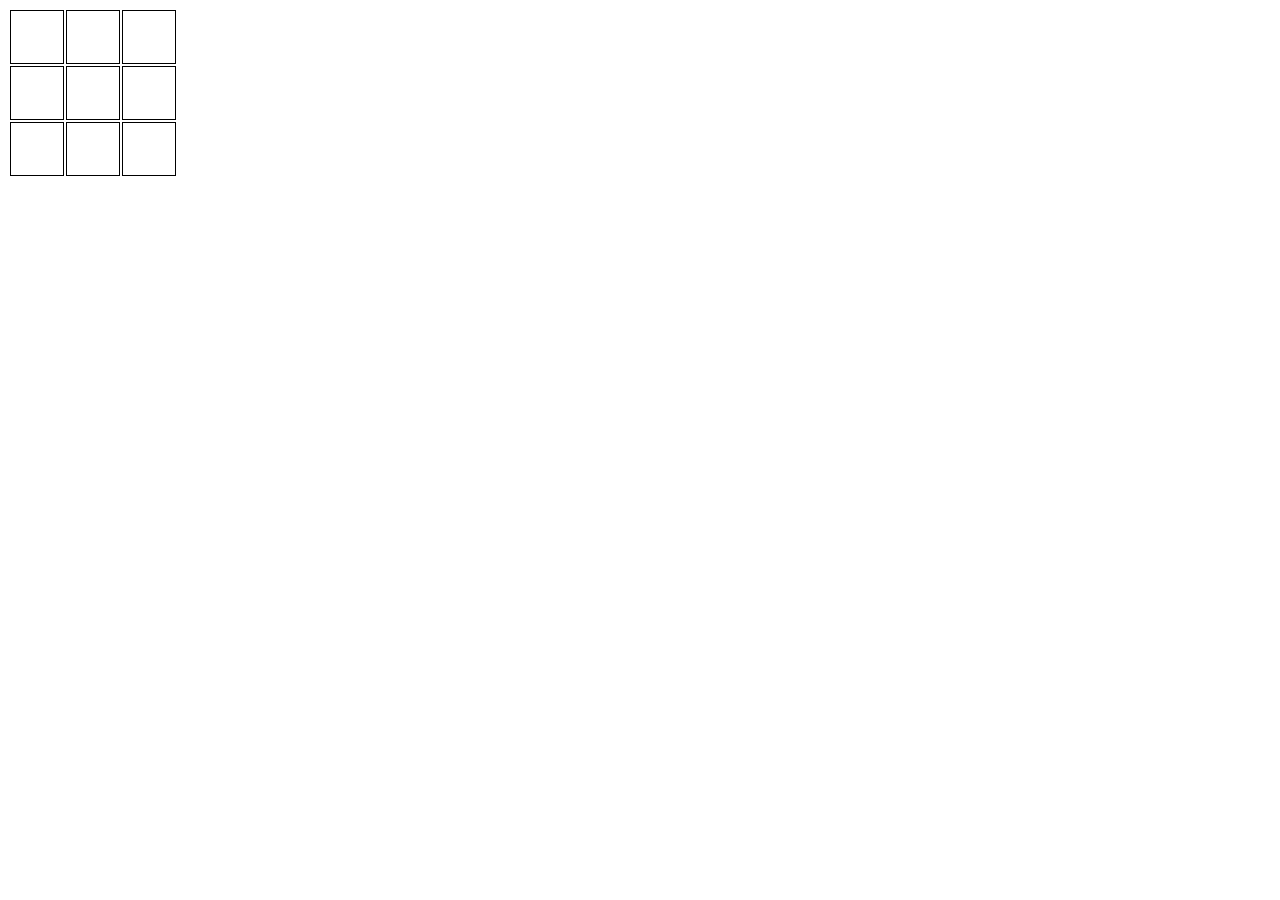
<file: lesson11/index.html>
<!DOCTYPE html>
<html lang="en">
<head>
    <meta charset="UTF-8">
    <title>Title</title>
    <link rel="stylesheet" href="css/index.css">
</head>
<body>

<table id="field">
    <tr>
        <td></td>
        <td></td>
        <td></td>
    </tr>
    <tr>
        <td></td>
        <td></td>
        <td></td>
    </tr>
    <tr>
        <td></td>
        <td></td>
        <td></td>
    </tr>
</table>

<!--<div id="game1" class="game"></div>-->

<script src="js"></script>
</body>
</html>
</file>
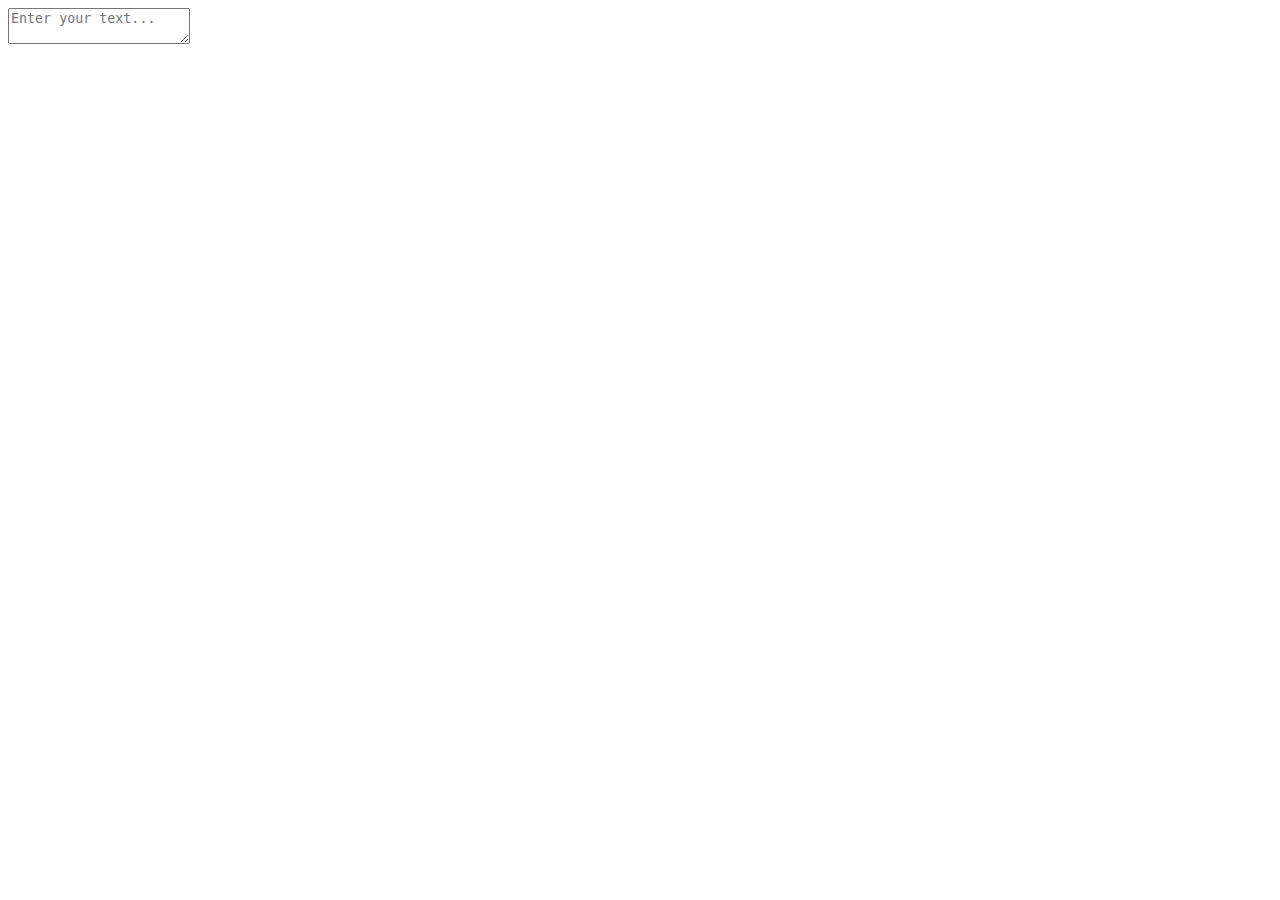
<file: lesson12/index.html>
<!DOCTYPE html>
<html lang="en">
<head>
    <meta charset="UTF-8">
    <title>Title</title>
</head>
<body>
<textarea id="text-area" placeholder="Enter your text..."></textarea>
<script src="js"></script>
</body>
</html>
</file>
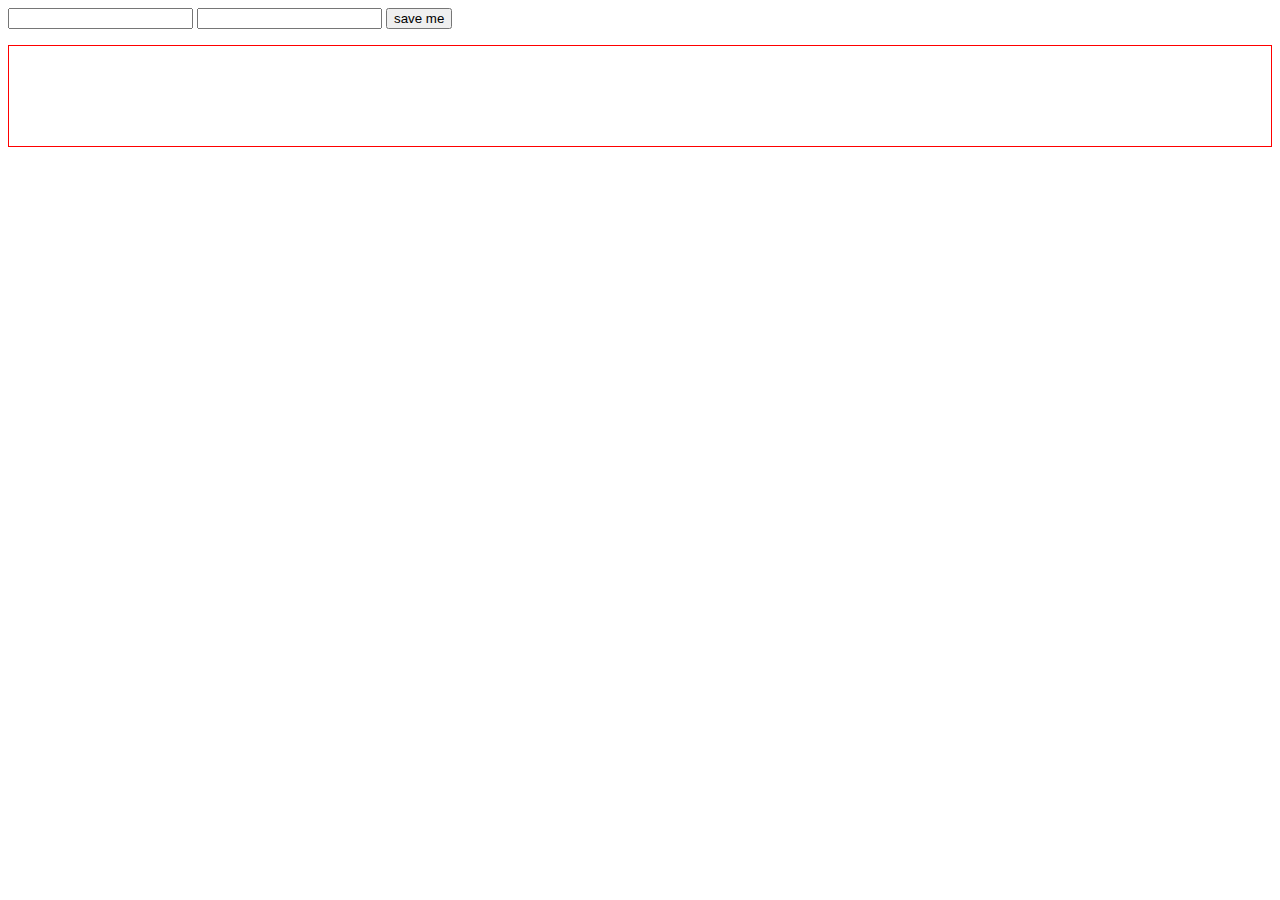
<file: lesson7/index.html>
<!DOCTYPE html>
<html lang="en">
<head>
    <meta charset="UTF-8">
    <title>Title</title>
</head>
<body>

<div>

    <div class="block">
        <input data-name="name" type="text" class="block__input">
        <input data-name="lastname" type="text" class="block__input">
        <button class="block__button">save me</button>
    </div>

    <ul class="users-list" style="min-width:200px;min-height:100px;border:1px red solid">
    </ul>

    <!--    <div class="wrapper">-->
    <!--        <div class="test">-->
    <!--            <button class="test__button">click me</button>-->
    <!--        </div>-->
    <!--    </div>-->


    <!--    <div class="wrapper">-->
    <!--        <div class="test">-->
    <!--            <button class="test__button">click me</button>-->
    <!--        </div>-->
    <!--    </div>-->

    <!--    <form action="">-->
    <!--        <input type="text">-->
    <!--        <button>click me</button>-->
    <!--    </form>-->


    <!--    <div class="block">-->
    <!--        <span class="block__title">This is title</span>-->
    <!--        <span class="block__title">This is second title</span>-->
    <!--        <button>click me</button>-->
    <!--    </div>-->


    <!--    <span class="first_span">This is text</span>-->
    <!--    <span class="first_span">This is second span</span>-->
    <!--    <button class="button">click me</button>-->
</div>

<script src="js"></script>
</body>
</html>
</file>
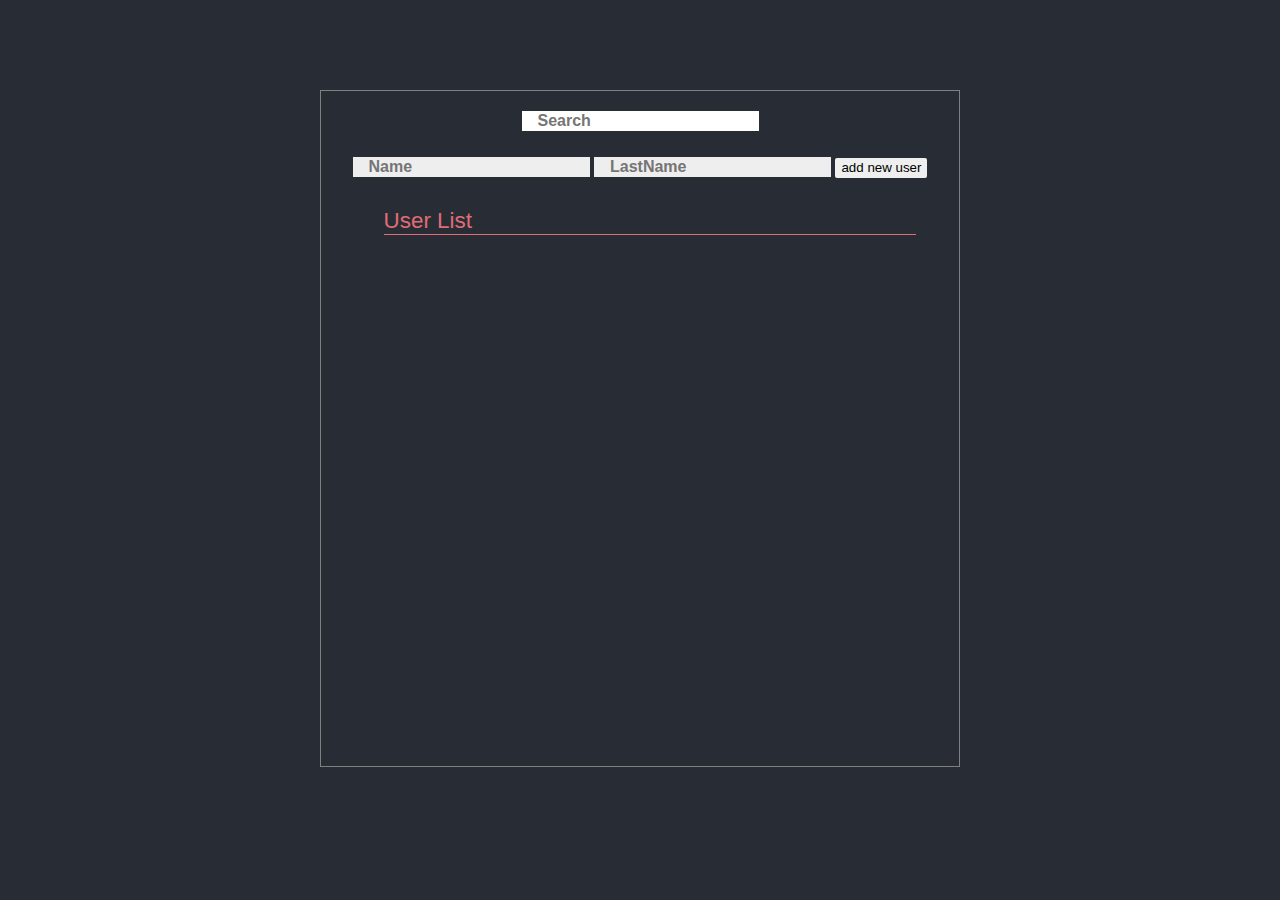
<file: lesson9/index.html>
<!DOCTYPE html>
<html lang="en">
<head>
	<meta charset="UTF-8">
	<meta name="viewport" content="width=device-width, initial-scale=1.0">
	<link rel="icon" type="image/png" href="favicon.png" />
	<link rel="stylesheet" href="assets/style.css">
	<title>hw-9</title>
</head>
<body>
	<div class="wrapper">
		<input type="text" class="search" placeholder="Search">
		<div class="form">
			<div class="form">
				<input id="name" type="text" placeholder="Name">
				<input id="lastname" type="text" placeholder="LastName">
				<button class="add-user">add new user</button>
			</div>
		</div>

		<div class="header">
			<div class="title">User List</div>
		</div>
		<div class="list">
		</div>
	</div>
	<!-- <script src="assets/app.js"></script> -->
	<script src="homework/user.js"></script>
	<script src="homework/app.js"></script>
</body>
</html>
</file>
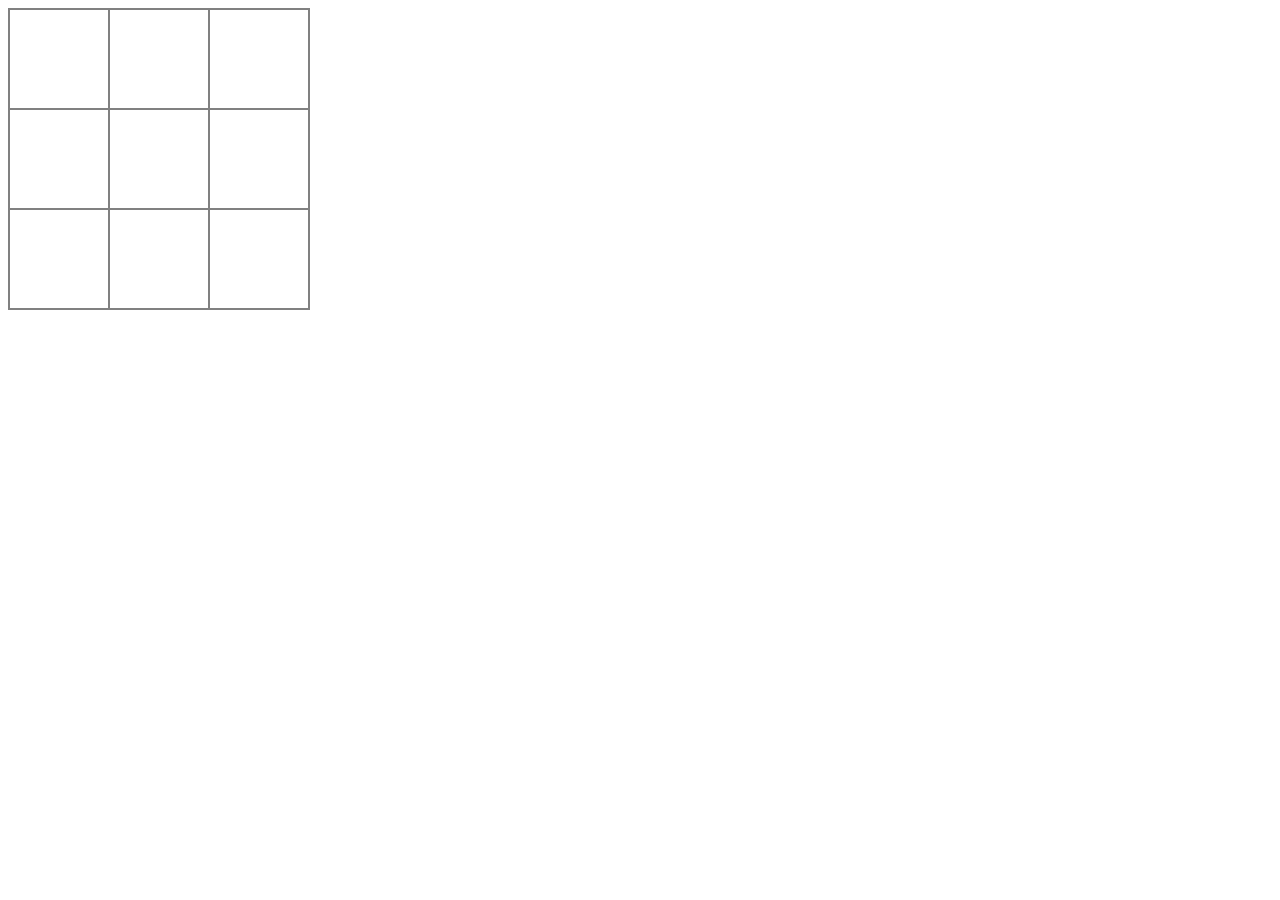
<file: lesson11/homework/index.html>
<!DOCTYPE html>
<html lang="en">
<head>
	<meta charset="UTF-8">
	<meta name="viewport" content="width=device-width, initial-scale=1.0">
	<link rel="stylesheet" href="style.css">
	<title>hw-11</title>
</head>
<body>
	<div id="box"></div>
	
<script src="app.js"></script>	
</body>
</html>
</file>
<file: lesson11/css/index.css>
/*.game td {*/
/*  padding: 20px;*/
/*  border: 1px solid black;*/
/*}*/

/*.active {*/
/*  background: red;*/
/*}*/

#field td {
    width: 50px;
    height: 50px;
    border: 1px solid black;
    text-align: center;
    font-weight: bold;
}


.active-cross {
    background-color: red;
}
.active-zero {
    background-color: green;
}
</file>
<file: lesson9/assets/style.css>
html, body {
	margin: 0;
	padding: 0;
}
body {
	font-family: 'Arial';
	background: #282c34;
}
input,button {
	height: 20px;
	box-sizing: border-box;
	border: none;
}
#submit {
	height: 1.8em;
}
#post-title,#lastname,#name {
	outline: none !important;
	background: #eee;
}
input:focus {
    outline: none !important;
    border:1px solid #900;
  }
.wrapper {
	margin: 10vh 25vw;
	min-width: 30vw;
	min-height: 75vh;
	border: 1px solid grey;
	display: flex;
	flex-direction: column;
	background: #282c34;
}
.form {
	margin: 3px auto;
}
.search {
	margin: 20px auto;
}
.title {
	margin: 1.5vw 0 0 1.5vw;
	text-align: left;
	color: #E06C75;
	border-bottom: 1px solid #E06C75;
	width: 100%;
}
button {
	cursor: pointer;
	min-width: 2.5vw;
	border-radius: 2px;
}
.list {
	margin: 0 5vw;
	padding: 5px;
}
.header {
	margin: 0 3vw;
	padding: 5px;
	font-size: 140%;
	border-bottom: 5px solid #282c34;
}
.header .post-title {
	background: #282c34;
	color: #61AFEF;
}
.header, .post {
	display: flex;
	justify-content: space-between;
	align-items: center;
}
.user {
	display: flex;
	justify-content: space-between;
	border-bottom: 3px solid #282c34;
	cursor: default;
}
.user > div {
	color: #ABB2BF;
	flex-grow: 1;
}
.user:hover div {
	color: #E06C75;
}
.user > button {
	margin: 0 2px;
}
.user-title {
	flex-grow: 1;
	margin-right: 5px;
	padding-left: 5px;
	background: #ABB2BF;
	height: 100%;
}

.del {
	background: #E06C75;
	cursor: pointer;
}
.swp {
	background: #61AFEF;
}

input {
	font-size: 1em;
	min-width: 2vw;
	text-align: left;
	padding-left: 1em;
	font-weight: bold;
}
.del:active {
	margin-top: 2px;
	margin-bottom: -2px;
}
.swp:active {
	margin-top: -2px;
	margin-bottom: 2px;
}
</file>
<file: lesson11/homework/style.css>
#box {
	display: flex;
	flex-wrap: wrap;
	width: 300px;
	border: 1px solid grey;
}
.cell {
	width: 100px;
	height: 100px;
	border: 1px solid grey;
	box-sizing: border-box;
	cursor: pointer;
}
</file>
